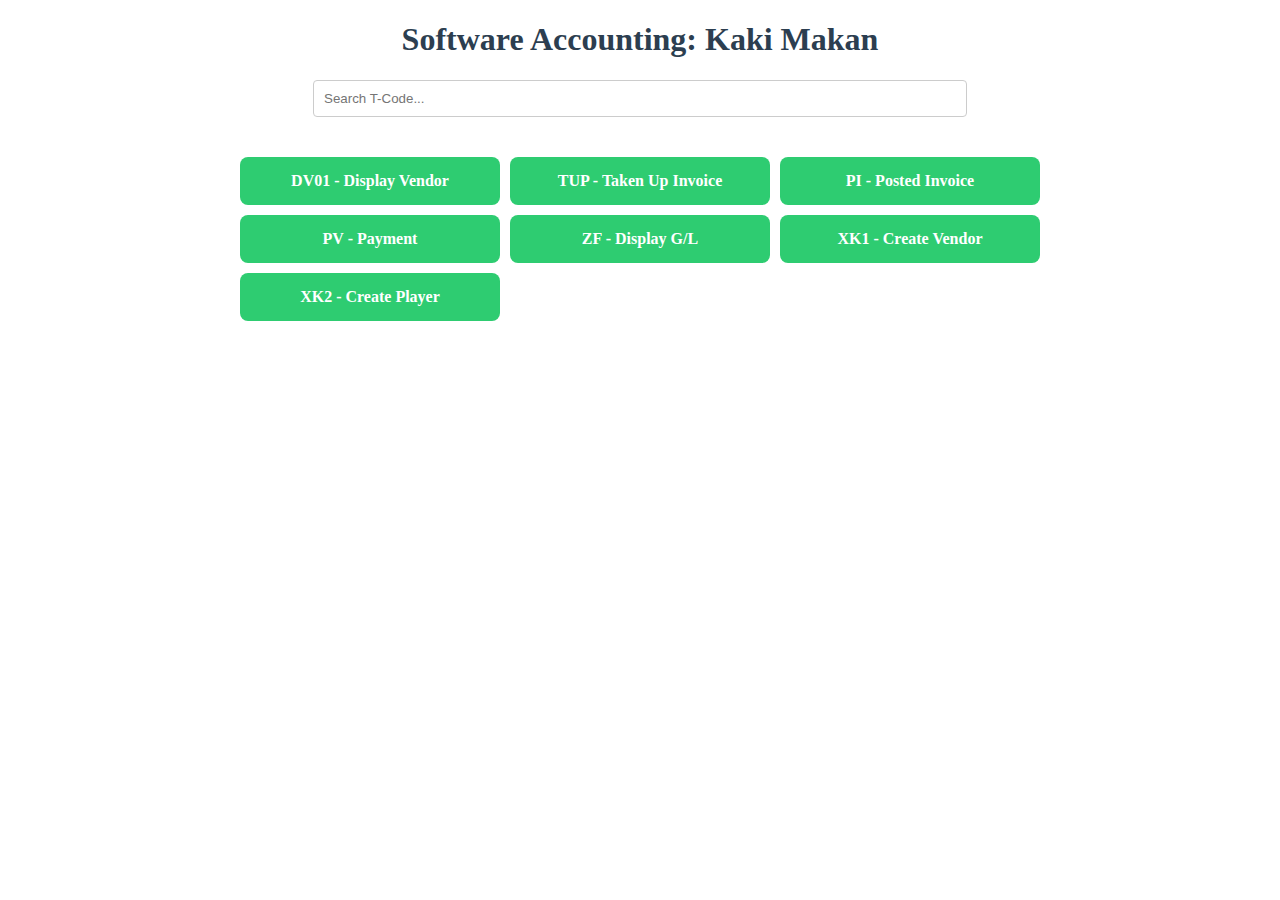
<file: index.html>
<!DOCTYPE html>
<html lang="en">
<head>
  <meta charset="UTF-8">
  <meta name="viewport" content="width=device-width, initial-scale=1.0">
  <title>Kaki Makan Accounting</title>
  <link rel="stylesheet" href="style.css">
</head>
<body>
  <h1>Software Accounting: Kaki Makan</h1>
  <input type="text" id="search" placeholder="Search T-Code...">
  <div class="button-grid">
    <a href="dv01.html">DV01 - Display Vendor</a>
    <a href="tup.html">TUP - Taken Up Invoice</a>
    <a href="pi.html">PI - Posted Invoice</a>
    <a href="pv.html">PV - Payment</a>
    <a href="zf.html">ZF - Display G/L</a>
    <a href="xk1.html">XK1 - Create Vendor</a>
    <a href="xk2.html">XK2 - Create Player</a>
  </div>
</body>
</html>
</file>
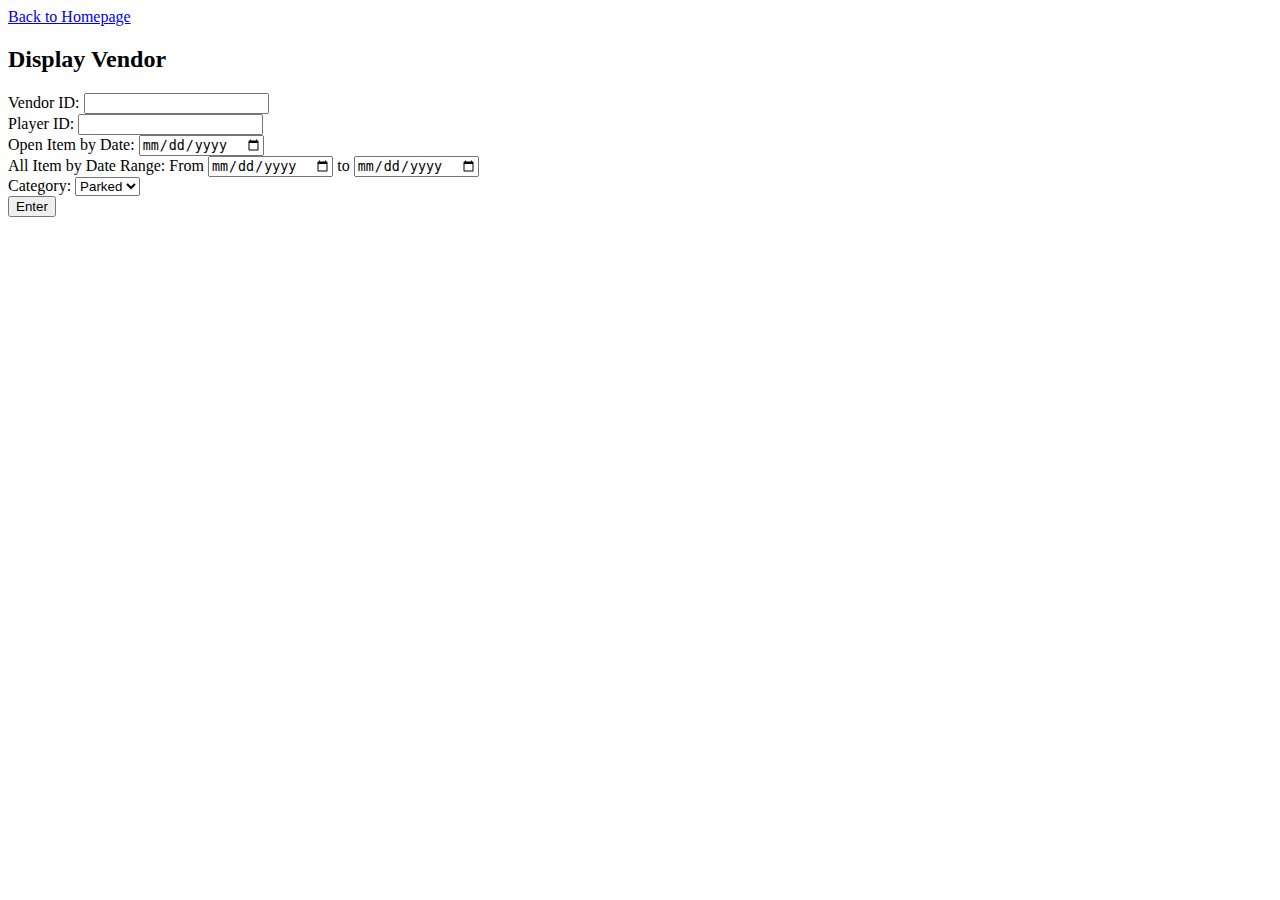
<file: dv01.html>
<!DOCTYPE html>
<html>
<head><title>DV01 - Display Vendor</title></head>
<body>
  <a href="index.html">Back to Homepage</a>
  <h2>Display Vendor</h2>
  <form>
    Vendor ID: <input type="text"><br>
    Player ID: <input type="text"><br>
    Open Item by Date: <input type="date"><br>
    All Item by Date Range: From <input type="date"> to <input type="date"><br>
    Category: <select><option>Parked</option><option>Posted</option></select><br>
    <button type="submit">Enter</button>
  </form>
  <div id="result"></div>
</body>
</html>
</file>
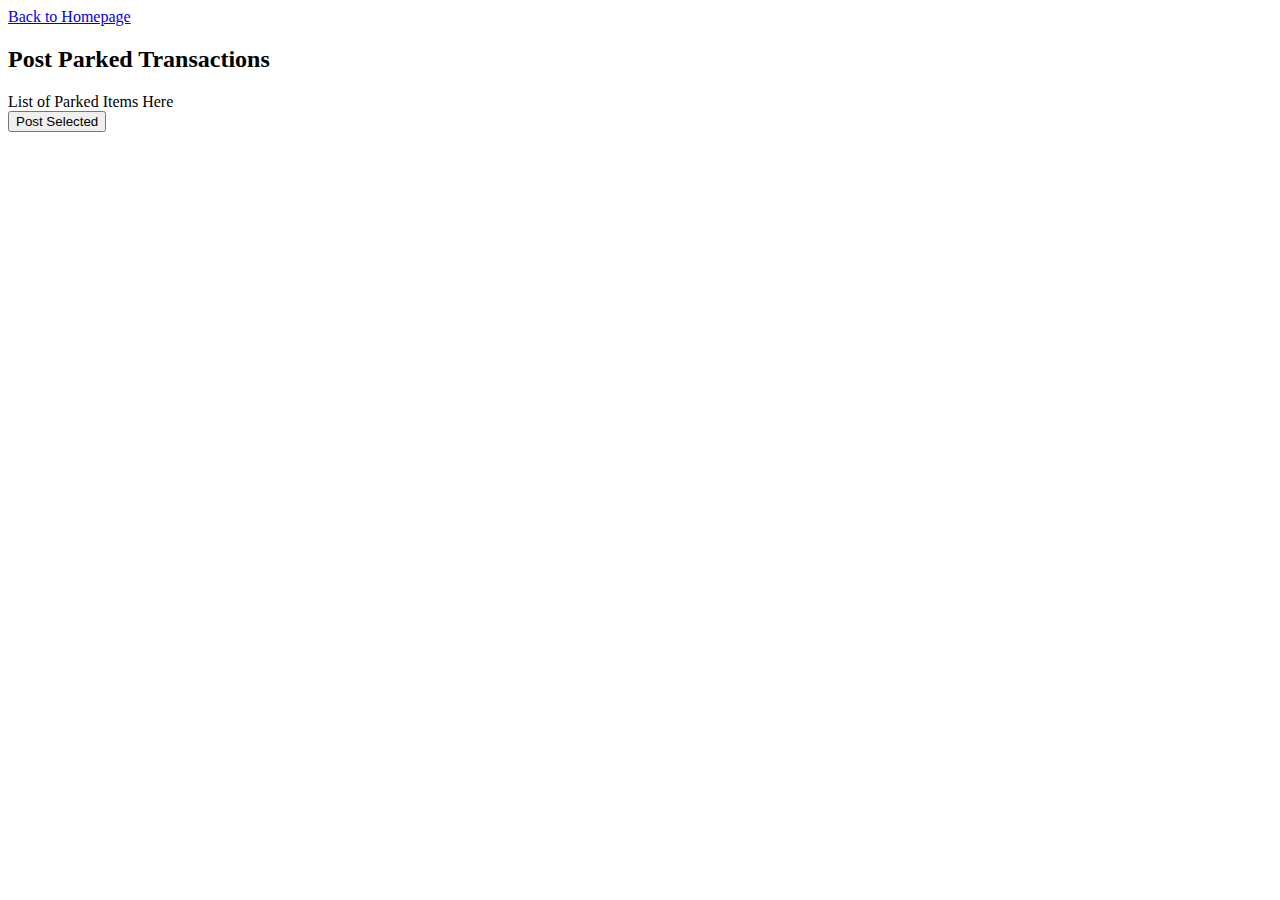
<file: pi.html>
<!DOCTYPE html>
<html>
<head><title>PI - Posted Invoice</title></head>
<body>
  <a href="index.html">Back to Homepage</a>
  <h2>Post Parked Transactions</h2>
  <div id="parkedList">List of Parked Items Here</div>
  <button>Post Selected</button>
</body>
</html>
</file>
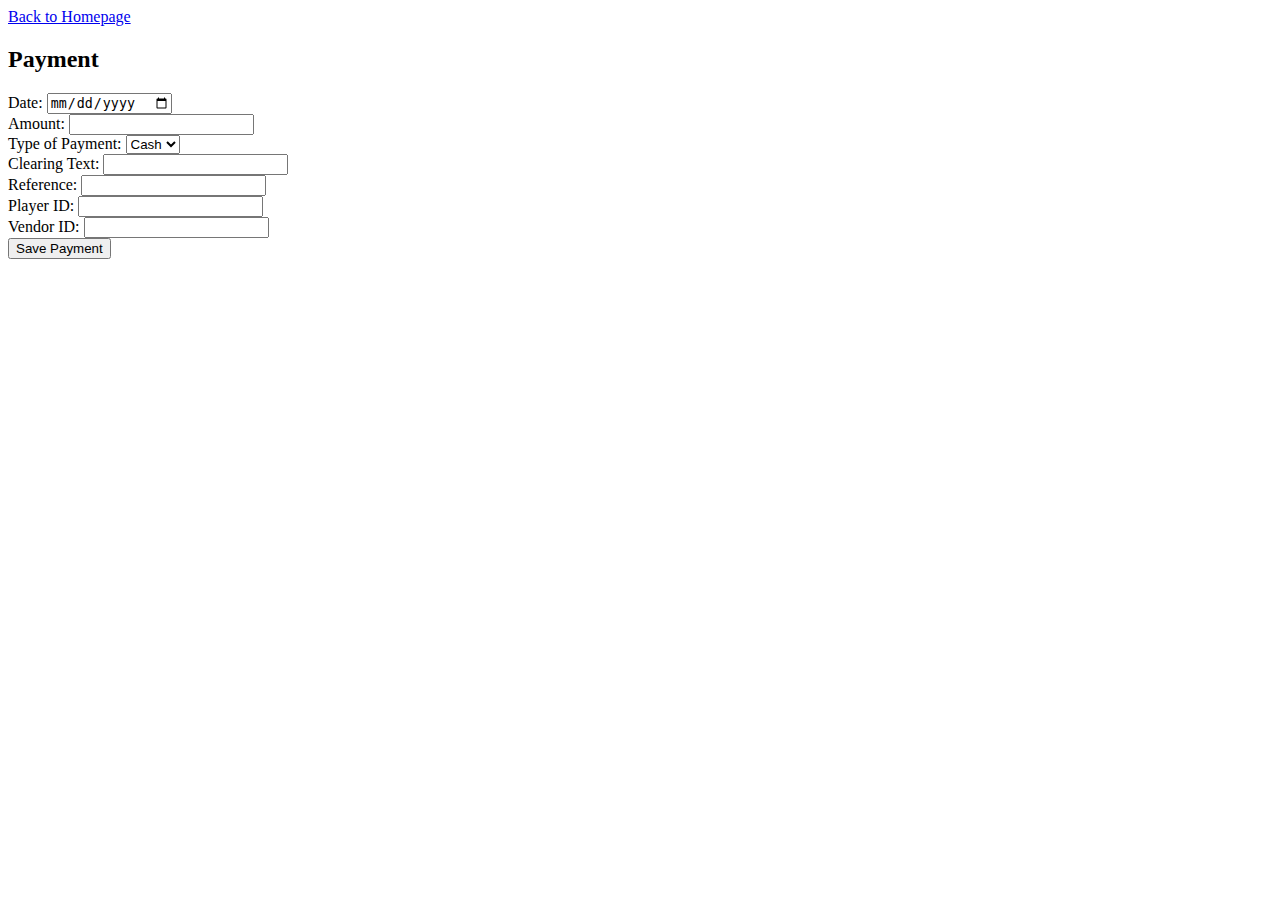
<file: pv.html>
<!DOCTYPE html>
<html>
<head><title>PV - Payment</title></head>
<body>
  <a href="index.html">Back to Homepage</a>
  <h2>Payment</h2>
  <form>
    Date: <input type="date"><br>
    Amount: <input type="number"><br>
    Type of Payment: <select><option>Cash</option><option>QR</option></select><br>
    Clearing Text: <input type="text"><br>
    Reference: <input type="text"><br>
    Player ID: <input type="text"><br>
    Vendor ID: <input type="text"><br>
    <button type="submit">Save Payment</button>
  </form>
</body>
</html>
</file>
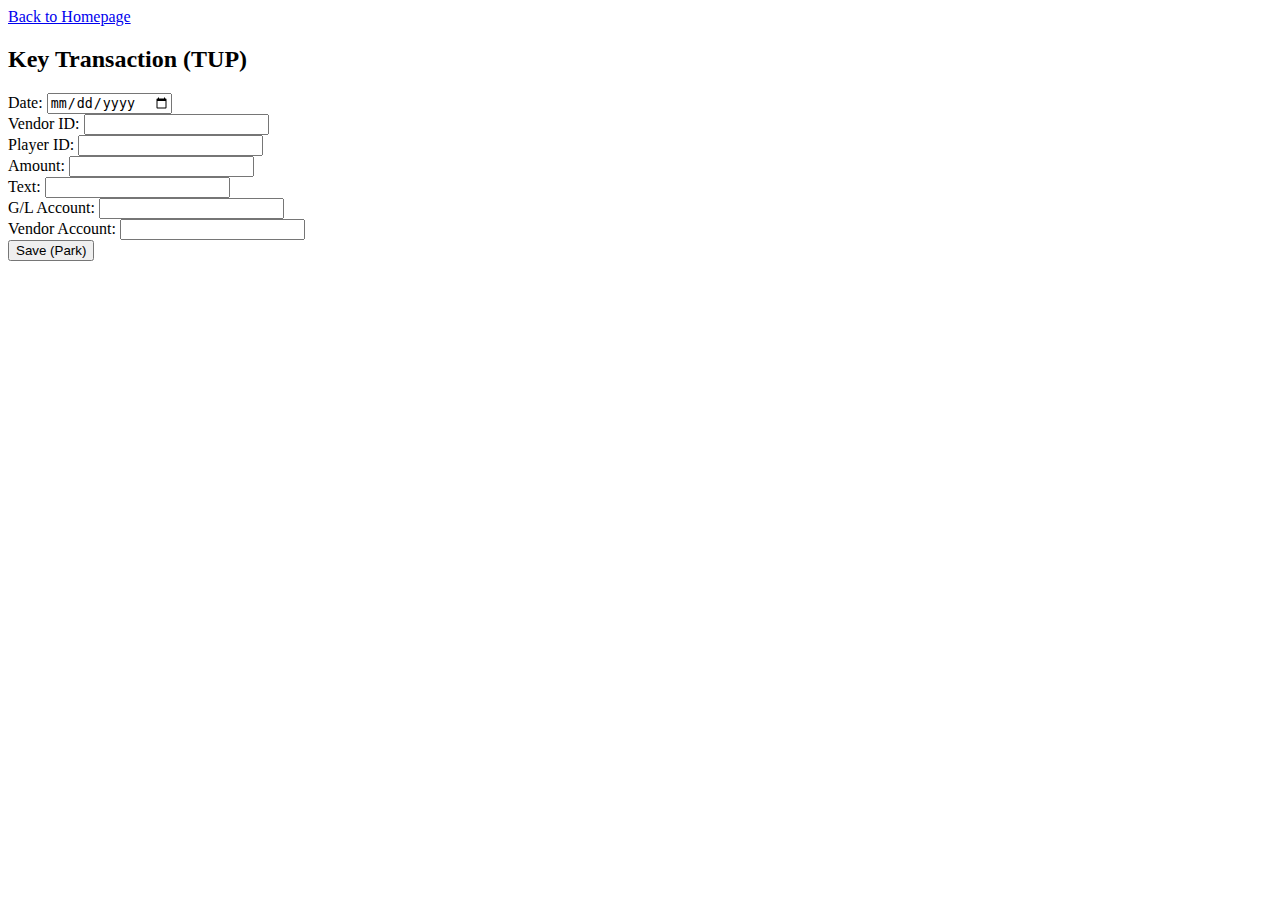
<file: tup.html>
<!DOCTYPE html>
<html>
<head><title>TUP - Taken Up Invoice</title></head>
<body>
  <a href="index.html">Back to Homepage</a>
  <h2>Key Transaction (TUP)</h2>
  <form>
    Date: <input type="date"><br>
    Vendor ID: <input type="text"><br>
    Player ID: <input type="text"><br>
    Amount: <input type="number"><br>
    Text: <input type="text"><br>
    G/L Account: <input type="text"><br>
    Vendor Account: <input type="text"><br>
    <button type="submit">Save (Park)</button>
  </form>
</body>
</html>
</file>
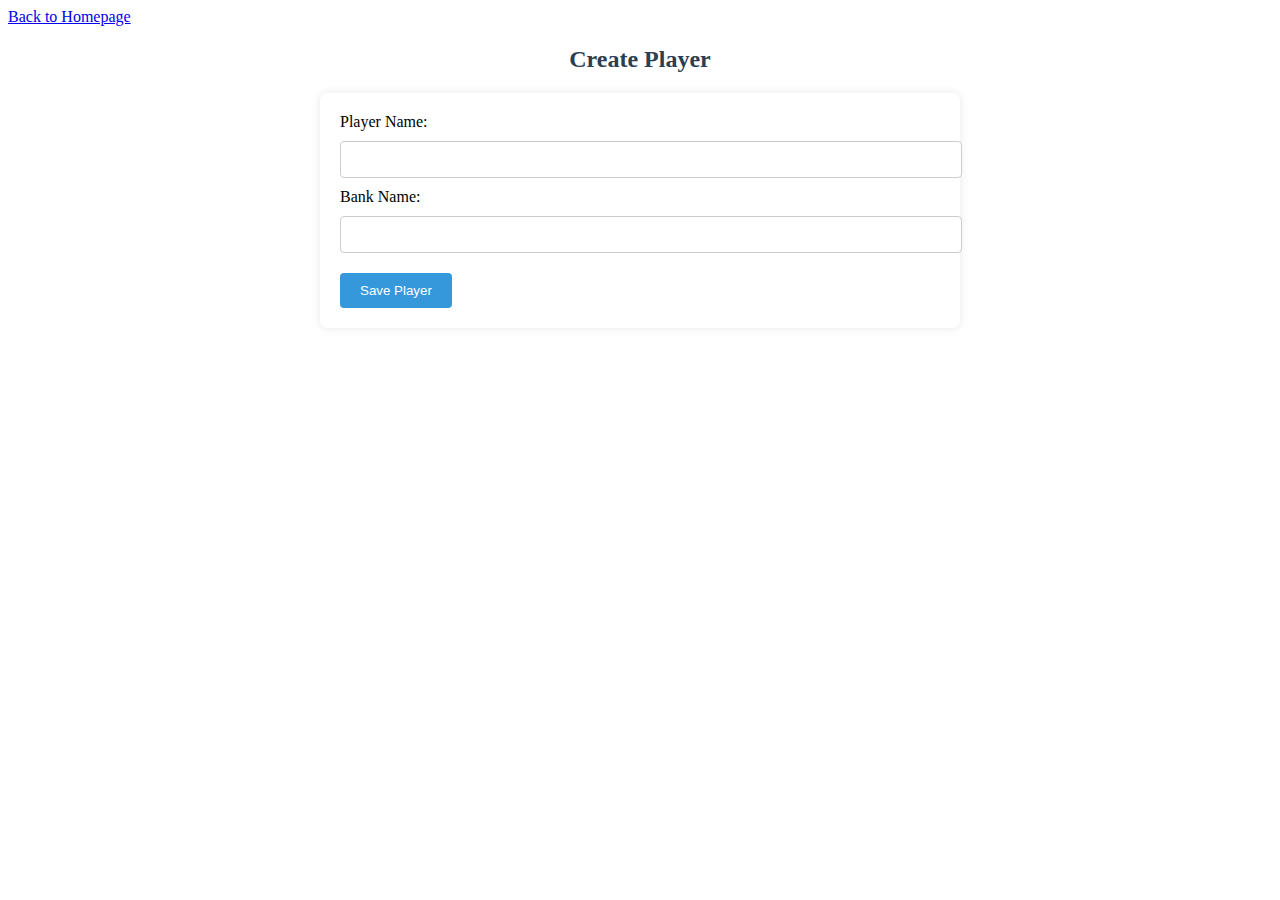
<file: xk2.html>
<!DOCTYPE html>
<html>
<head>
  <title>XK2 - Create Player</title>
  <link rel="stylesheet" href="style.css">
</head>
<body>
  <a href="index.html">Back to Homepage</a>
  <h2>Create Player</h2>
  <form>
    Player Name: <input type="text"><br>
    Bank Name: <input type="text"><br>
    <button type="submit">Save Player</button>
  </form>
</body>
</html>
</file>
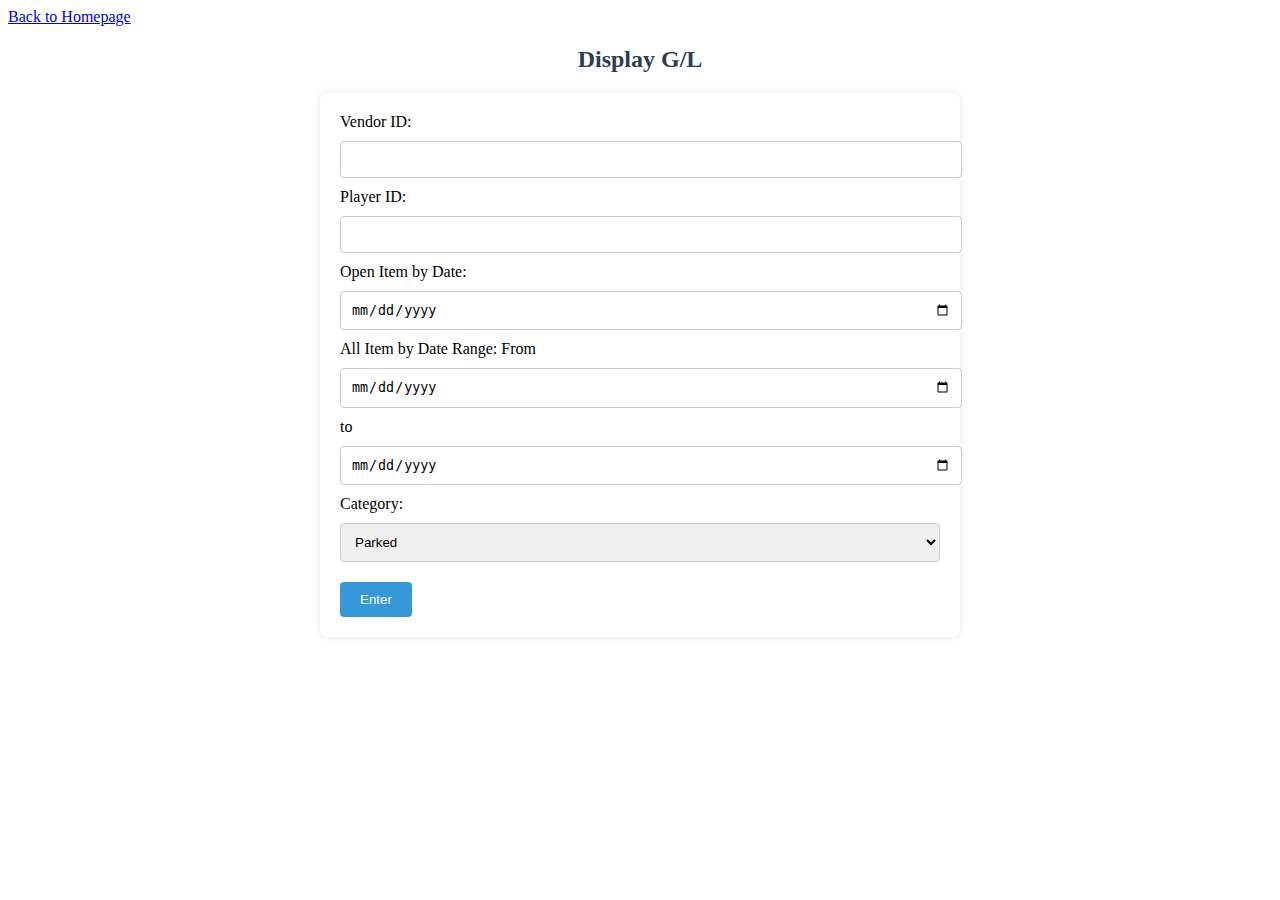
<file: zf.html>
<!DOCTYPE html>
<html>
<head>
  <title>ZF - Display G/L</title>
  <link rel="stylesheet" href="style.css">
</head>
<body>
  <a href="index.html">Back to Homepage</a>
  <h2>Display G/L</h2>
  <form>
    Vendor ID: <input type="text"><br>
    Player ID: <input type="text"><br>
    Open Item by Date: <input type="date"><br>
    All Item by Date Range: From <input type="date"> to <input type="date"><br>
    Category: <select><option>Parked</option><option>Posted</option></select><br>
    <button type="submit">Enter</button>
  </form>
</body>
</html>
</file>
<file: style.css>
<!-- style.css -->
body {
  font-family: Arial, sans-serif;
  background-color: #f5f5f5;
  margin: 0;
  padding: 0;
  color: #333;
}

h1, h2 {
  text-align: center;
  color: #2c3e50;
}

form {
  max-width: 600px;
  margin: 20px auto;
  padding: 20px;
  background-color: white;
  border-radius: 8px;
  box-shadow: 0 0 10px rgba(0,0,0,0.1);
}

input[type="text"], input[type="date"], input[type="number"], select {
  width: 100%;
  padding: 10px;
  margin: 10px 0;
  border: 1px solid #ccc;
  border-radius: 4px;
}

button, a.button-link {
  display: inline-block;
  background-color: #3498db;
  color: white;
  padding: 10px 20px;
  margin-top: 10px;
  border: none;
  border-radius: 4px;
  text-decoration: none;
  text-align: center;
  cursor: pointer;
}

button:hover, a.button-link:hover {
  background-color: #2980b9;
}

.button-grid {
  display: grid;
  grid-template-columns: repeat(auto-fit, minmax(200px, 1fr));
  gap: 10px;
  max-width: 800px;
  margin: 20px auto;
  padding: 20px;
}

.button-grid a {
  background-color: #2ecc71;
  padding: 15px;
  border-radius: 8px;
  color: white;
  text-align: center;
  font-weight: bold;
  text-decoration: none;
  transition: background-color 0.3s;
}

.button-grid a:hover {
  background-color: #27ae60;
}

#search {
  display: block;
  margin: 10px auto;
  padding: 10px;
  width: 50%;
  border-radius: 4px;
  border: 1px solid #ccc;
}

#result, #parkedList {
  max-width: 800px;
  margin: 20px auto;
  background-color: white;
  padding: 20px;
  border-radius: 8px;
  box-shadow: 0 0 8px rgba(0,0,0,0.05);
}
</file>
